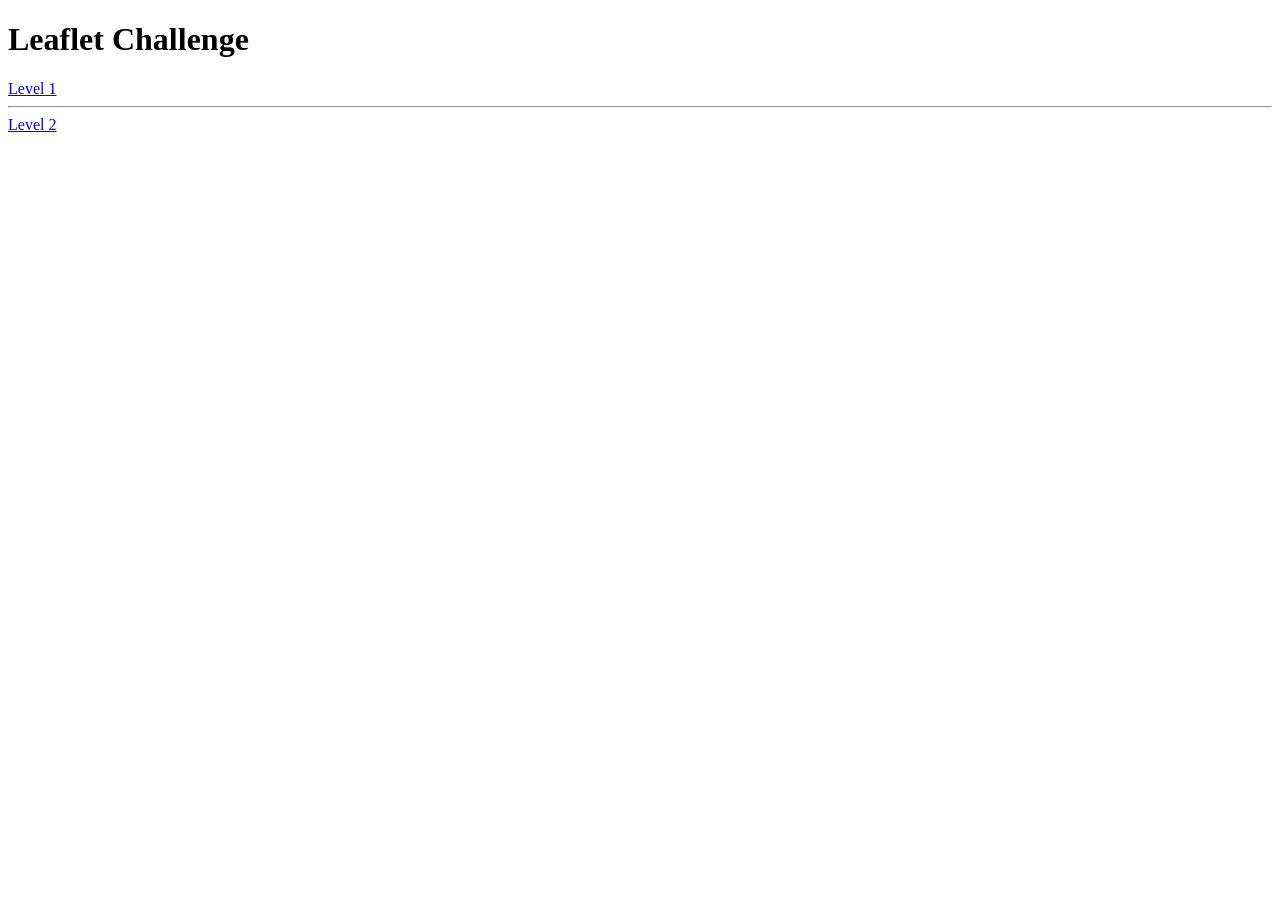
<file: index.html>
<!DOCTYPE html>
<html lang="en">
<head>
    <meta charset="UTF-8">
    <meta name="viewport" content="width=device-width, initial-scale=1.0">
    <meta http-equiv="X-UA-Compatible" content="ie=edge">
    <title>Leaflet Challenge</title>
</head>
<body>
    <h1>Leaflet Challenge</h1>
    <a href='Level1/level1.html'>Level 1</a>
    <hr>
    <a href="Level2/level2.html">Level 2</a>
</body>
</html>
</file>
